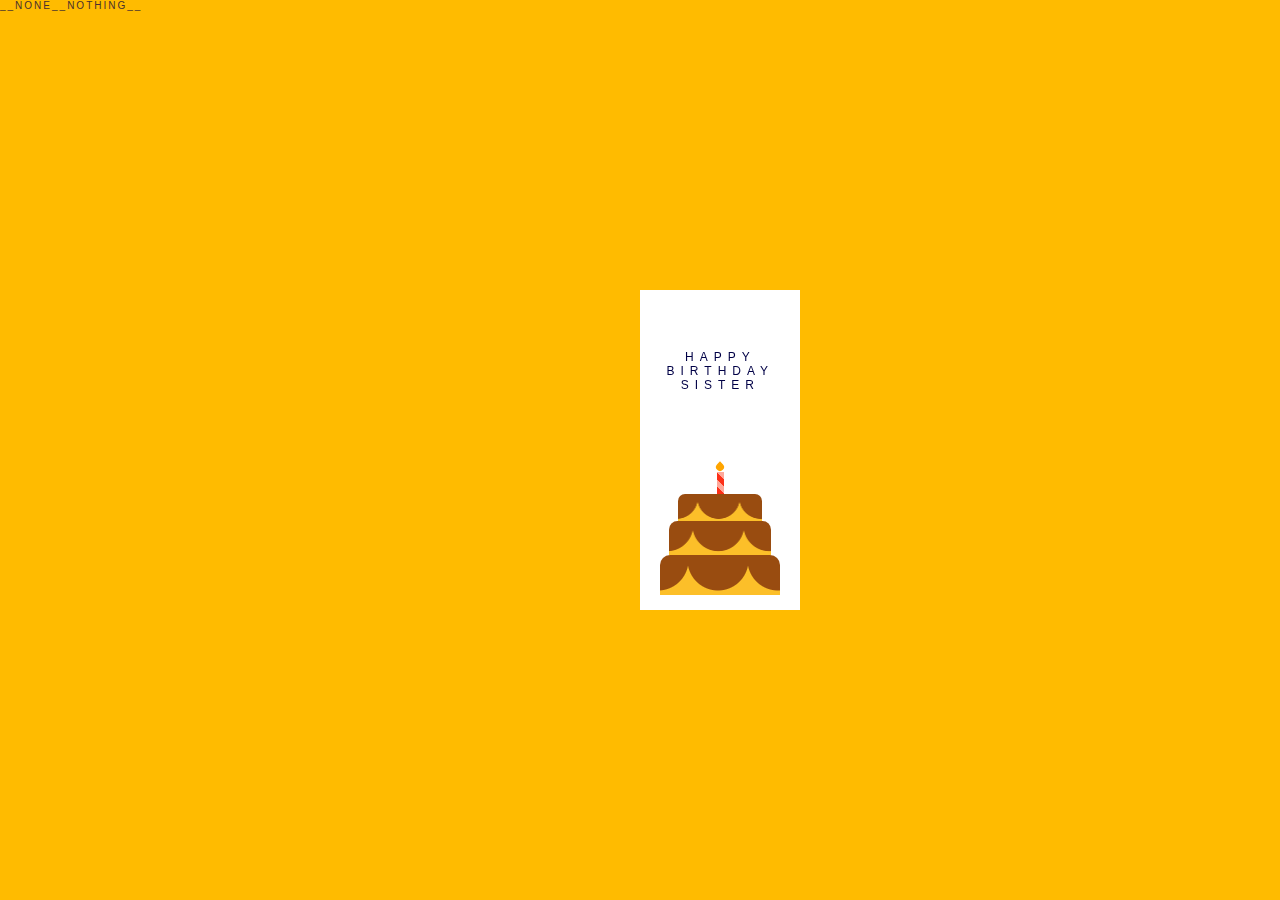
<file: NO.html>
<!DOCTYPE html>
<html lang="en">
<head>
  <meta charset="UTF-8">
  <meta http-equiv="X-UA-Compatible" content="IE=Edge">
  <meta name="viewport" content="width=device-width, initial-scale=1">

  <title>HTML</title>
  
  <!-- HTML -->
  

  <!-- Custom Styles -->
  <link rel="stylesheet" href="style.css">
</head>

<body><p>__NONE__NOTHING__</p>
	<div class="card">
		<div class="outside">
			<div class="front"><p>HAPPY BIRTHDAY SISTER</p>
			<div class="cake"><div class="top-layer"></div>
			<div class="middle-layer"></div>
			<div class="bottom-layer"></div>
			<div class="candle"></div></div></div>
			<div class="back"></div>
		</div>
		<div class="inside">
			<p>Many happy returns of the day to my dear sister, her life is filled with happiness.happy birthday Nayan. &#128522</p>
			<hi>&#127873;</hi>
		</div>
	</div>

  <script src="main.js"></script>
</body>
</html>
</file>
<file: style.css>
*{
  padding: 0;
  margin: 0;
  box-sizing:border-box;
  font-family: "poppins" ,sans-serif;
}

body {
    background-color: #FFBB00;
}
body p{
	font-size:10px;
	letter-spacing: 2px;
	color:#492F2F ;
}
.card{
	height: 320px;
	width: 320px;
	position: absolute;
	margin: auto;
	top: 0;
	left: 0;
	right: 0;
	bottom: 0;
	-webkit-perspective: 600px;
	perspective: 600px;
	transition: 1s;
}
.card:hover{
	transform: rotate(-5deg);
}
.card:hover .outside{
	transform: rotateY(-130deg);
}
.outside,
.inside{
	height: 100%;
	width: 50%;
	position: absolute;
	left: 50.1%;
}
.inside{
	background: linear-gradient( to right, #e0e0e0 , #FFFFFF 30%);
	line-height: 20px;
	padding: 0 20px;
	text-align: center;
	display: flex;
	flex-direction: column;
	justify-content: space-around;
	align-items: center;
	left: 50%;
}
.outside{
	-webkit-transform-style: preserve-3d;
	-webkit-transform-style: preserve-3d;
	z-index: 1;
	transform-origin: left;
	transition: 2s;
}
.front,
.back{
	height: 100%;
	width: 100%;
	position: absolute;
	-webkit-backface-visibility: hidden;
	backface-visibility: hidden;
	transform: rotateX(0deg);
	background-color: white;
}
.front{
	background-color: #FFFFFF;
}
.back{
	transform: rotateY(180deg);
	background: linear-gradient(to left, #e0e0e0, #FFFFFF 30%);
}
.cake{
	width: 100%;
	position: absolute;
	bottom: 15px;
}
.top-layer,
.middle-layer,
.bottom-layer{
	height:40px;
	width: 120px;
	background-repeat: repeat;
	background-size: 60px 100px;
	background-position: 28px 0;
	background-image: linear-gradient(transparent 50px,
	#fedbab 50px,
	#fedbab 60px,
	transparent 60px
	),
	radial-gradient(circle at 30px 5px,#994c10 30px,#fcbf29 31px);
	border-radius: 10px 10px 0 0;
	position: relative;
	margin: auto;
}
.middle-layer{
	transform: scale(0.85);
	top: 3px;
}
.top-layer{
	transform: scale(0.7);
	top: 13px;
}
.candle{
	height: 22.5px;
	width: 7.5px;
	background: repeating-linear-gradient(45deg , #fd3018 0, #fd3018 5px,
	#ffa89a 5px, #ffa89a 10px);
	position: absolute;
	margin: auto;
	left: 0;
	right: 0;
	bottom: 101px;
}
.candle:before{
	content: "";
	position: absolute;
	height: 8px;
	width: 8px;
	background-color: #ffa500;
	border-radius: 0 50% 50% 50%;
	bottom: 23px;
	transform: rotate(45deg);
	left: -0.5px;
}
.outside p{
	font-size: 12px;
	margin-top: 60px;
	text-align: center;
	letter-spacing: 6px;
	color: #000046;
}
.inside h1{
	font-size:120px;
	line-height: 120px;
}
.inside p{
	font-size: 12px;
	text-transform: uppercase;
	letter-spacing: 2px;
	color: #007232;
}
</file>
